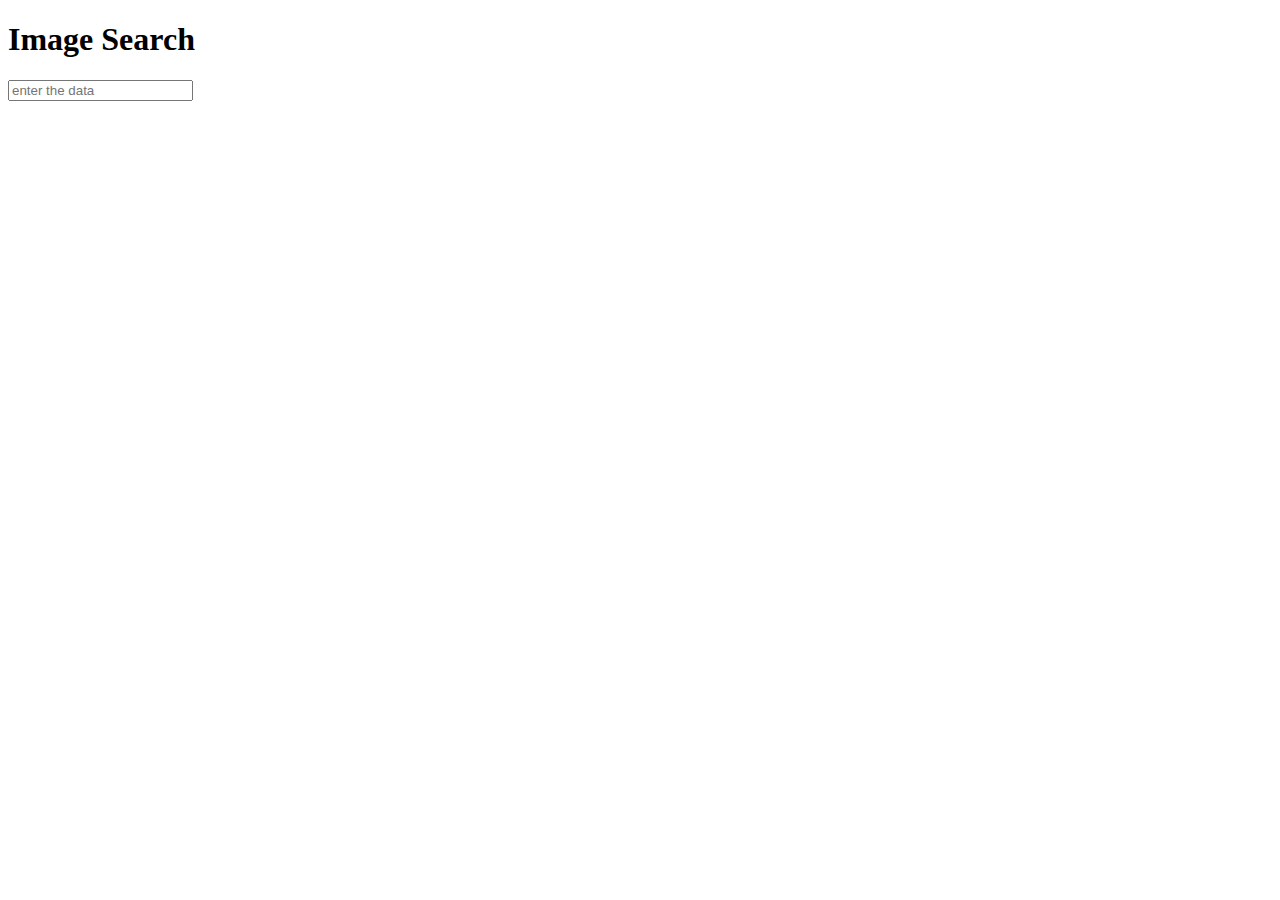
<file: block-BJaaju/code/index.html>
<!DOCTYPE html>
<html lang="en">
<head>
  <meta charset="UTF-8">
  <meta http-equiv="X-UA-Compatible" content="IE=edge">
  <meta name="viewport" content="width=device-width, initial-scale=1.0">
  <title>Image Serach App</title>
  <style>
    
  </style>
</head>
<body>
  <h1 class="heading">Image Search</h1>
   <div class="container">
      <input type="text" placeholder="enter the data" />
      <div class="allImages"></div>
    </div>
  <script src="./index.js"></script>
</body>
</html>
</file>
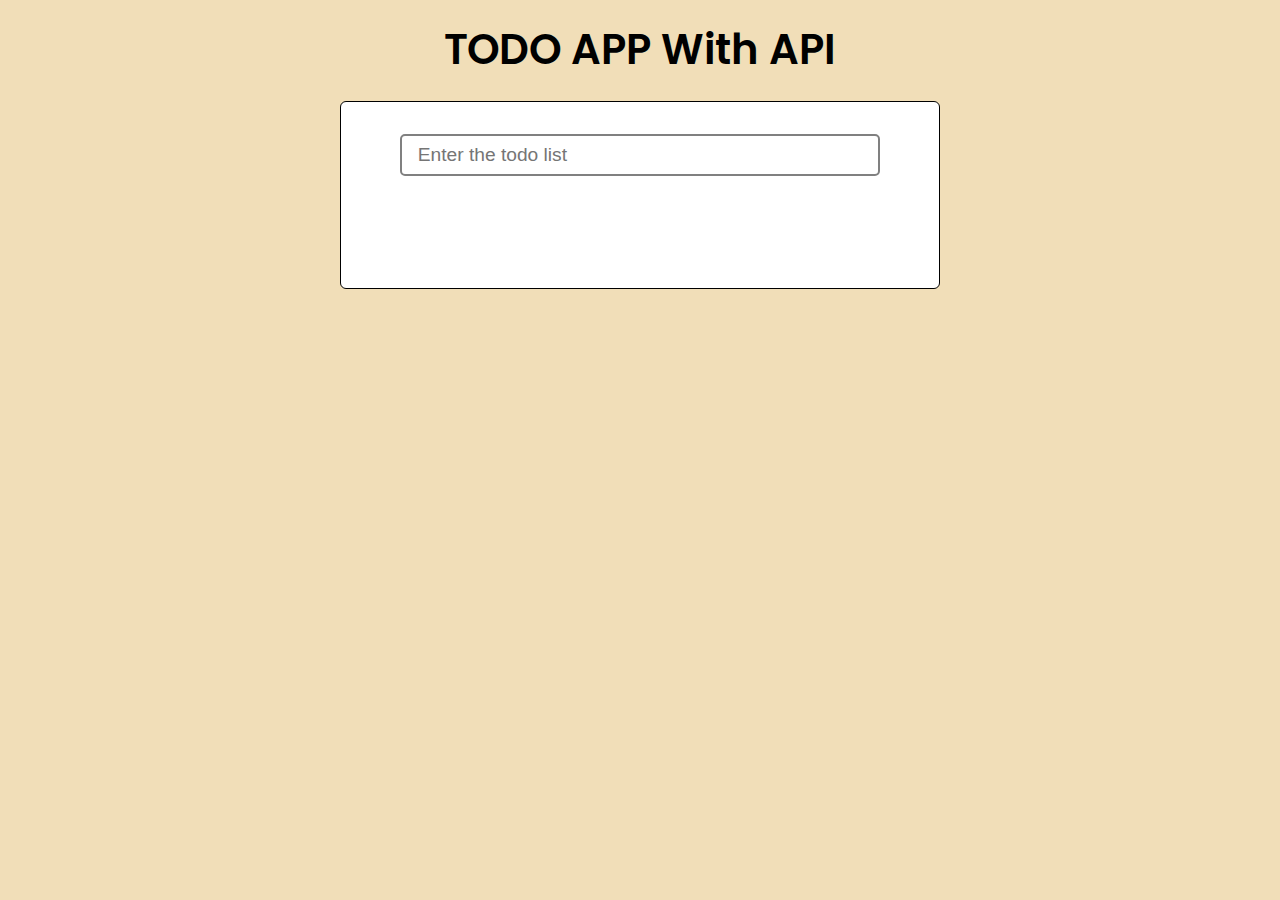
<file: block-BJaakh/code/index.html>
<!DOCTYPE html>
<html lang="en">
  <head>
    <meta charset="UTF-8" />
    <meta http-equiv="X-UA-Compatible" content="IE=edge" />
    <meta name="viewport" content="width=device-width, initial-scale=1.0" />
    <link rel="stylesheet" href="style.css" />
    <style>
      @import url('https://fonts.googleapis.com/css2?family=Poppins:wght@400;500;600;700;800&display=swap');
    </style>
    <title>Document</title>
  </head>
  <body>
    <header><h1>TODO APP With API</h1></header>
    <main>
      <input
        name="todo"
        id="takeInput"
        type="text"
        placeholder="Enter the todo list"
      />
      <ul></ul>
      <!-- <div class="data"></div> -->
    </main>
    <script src="./index.js">
      console.log("helo")
    </script>
  </body>
</html>
</file>
<file: block-BJaakh/code/style.css>
/* http://meyerweb.com/eric/tools/css/reset/ 
   v2.0 | 20110126
   License: none (public domain)
*/

html,
body,
div,
span,
applet,
object,
iframe,
h1,
h2,
h3,
h4,
h5,
h6,
p,
blockquote,
pre,
a,
abbr,
acronym,
address,
big,
cite,
code,
del,
dfn,
em,
img,
ins,
kbd,
q,
s,
samp,
small,
strike,
strong,
sub,
sup,
tt,
var,
b,
u,
i,
center,
dl,
dt,
dd,
ol,
ul,
li,
fieldset,
form,
label,
legend,
table,
caption,
tbody,
tfoot,
thead,
tr,
th,
td,
article,
aside,
canvas,
details,
embed,
figure,
figcaption,
footer,
header,
hgroup,
menu,
nav,
output,
ruby,
section,
summary,
time,
mark,
audio,
video {
  margin: 0;
  padding: 0;
  border: 0;
  font-size: 100%;
  font: inherit;
  vertical-align: baseline;
}
/* HTML5 display-role reset for older browsers */
article,
aside,
details,
figcaption,
figure,
footer,
header,
hgroup,
menu,
nav,
section {
  display: block;
}
body {
  line-height: 1;
}
ol,
ul {
  list-style: none;
}
blockquote,
q {
  quotes: none;
}
blockquote:before,
blockquote:after,
q:before,
q:after {
  content: '';
  content: none;
}
table {
  border-collapse: collapse;
  border-spacing: 0;
}

/* custom css */

* {
  box-sizing: border-box;
}

body {
  font-family: 'Poppins', sans-serif;
  font-size: 16px;
  line-height: 1.5;
  text-align: center;
  background-color: #f1deb8;
}

header {
  padding: 1.2rem;
}

h1 {
  font-size: 2.6rem;
  font-weight: 600;
}

main {
  max-width: 600px;
  border: 1px solid;
  padding: 2rem;
  margin: 0 auto;
  border-radius: 6px;
  background-color: white;
}
input {
  border: none;
  font-size: 2rem;
}

input[type='checkbox'] {
  font-size: 2rem;
}

ul {
  padding: 0.5rem 1rem;
  margin: 2rem;
}

li {
  border-bottom: 2px dashed brown;
  display: flex;
  justify-content: flex-start;
  vertical-align: baseline;
  position: relative;
  margin: 1rem;
}

#takeInput {
  width: 90%;
  padding: 0.5rem 1rem;
  border-radius: 5px;
  font-size: 1.2rem;
  border: 2px solid gray;
}

p {
  font-size: 1.5rem;
  font-weight: 600;
}

.container {
  max-width: 400px;
  margin: 2rem auto;
  padding: 1rem;
  display: flex;
  flex-direction: column;
  gap: 1rem;
  background-color: white;
}

.flex {
  display: flex;
  justify-content: space-between;
}

input[type='checkbox'] {
  margin: 1rem;
}

span {
  position: absolute;
  right: 0;
  display: block;
  justify-content: flex-end;
  color: red;
  font-size: 1.5rem;
  font-weight: 700;
  cursor: pointer;
}

span:hover {
  color: blue;
}
</file>
